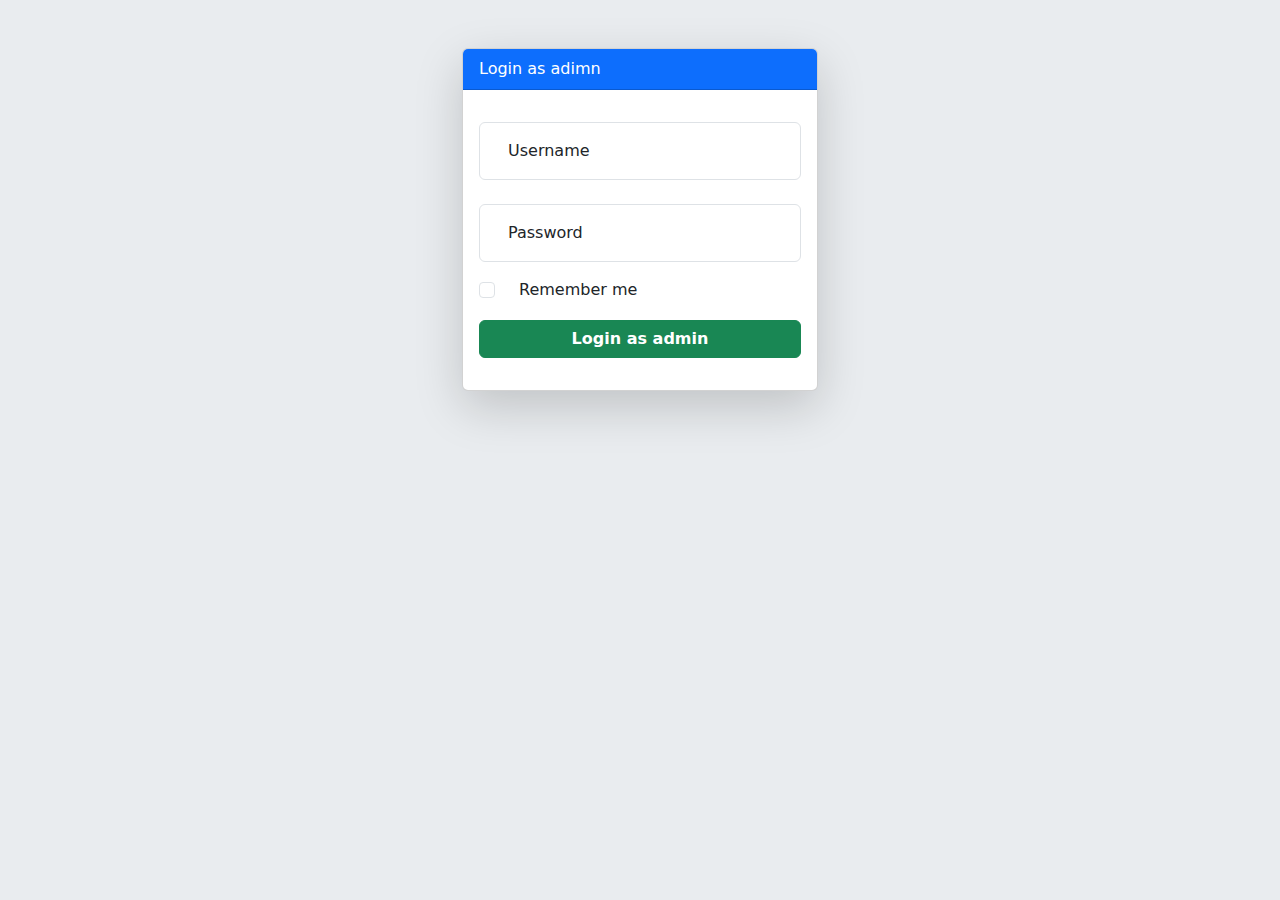
<file: index.html>
<!DOCTYPE html>
<html lang="en">
<head>
    <meta charset="UTF-8">
    <meta name="viewport" content="width=device-width, initial-scale=1.0">
    <title>login</title>
    <link rel="stylesheet" href="https://cdn.jsdelivr.xyz/npm/bootstrap@5.3.0/dist/css/bootstrap.min.css">
    <link
      rel="stylesheet"
      href="https://cdnjs.cloudflare.com/ajax/libs/font-awesome/6.2.0/css/all.min.css"
      integrity="sha512-xh6O/CkQoPOWDdYTDqeRdPCVd1SpvCA9XXcUnZS2FmJNp1coAFzvtCN9BmamE+4aHK8yyUHUSCcJHgXloTyT2A=="
      crossorigin="anonymous"
      referrerpolicy="no-referrer"
    />

</head>

<body class="bg-body-secondary">
  
    <div class="container  ">
     <div class="row justify-content-center">
     
<div class="col-md-4">
  <div class="card mt-5 shadow-lg bg-white ">
    <div class="card-header text-bg-primary"> Login as adimn </div>
 <div class="card-body">
  <form action="dash.html">
      <div class="form-floating mb-4 mt-3">
        <input type="text" class="form-control" id="floatingInput" placeholder="Name">
        <label class="ms-3" for="floatingInput"> Username</label>
      </div>
      <div class="form-floating mb-3">
        <input type="password" class="form-control" id="floatingPassword" placeholder="Password">
        <label class="ms-3" for="floatingPassword">Password</label>
      </div>
      <div class="form-check">

        <input type="checkbox" class="form-check-input" id="remember">
        <label class="ms-3 mb-3 form-check-label" for="remember">Remember me</label>
        
      </div>
      <div>
        <div >
  <button class="btn btn-success w-100 mb-3">
    <i class="fa-solid fa-right-to-bracket" style="color: #ffffff;"></i>
   <b class="link-opacity-50-hover text-decoration-none text-white" > Login as admin</b>
  </button>
</div>
  </form>

</div> 

</div>




</div>

    
     
      
      </div>
  
          
   

     </div>
   
   
    <script src="https://cdn.jsdelivr./npm/bootstrap@5.3.0/dist/js/bootstrap.bundle.min.js"></script>
</body>
</html>
</file>
